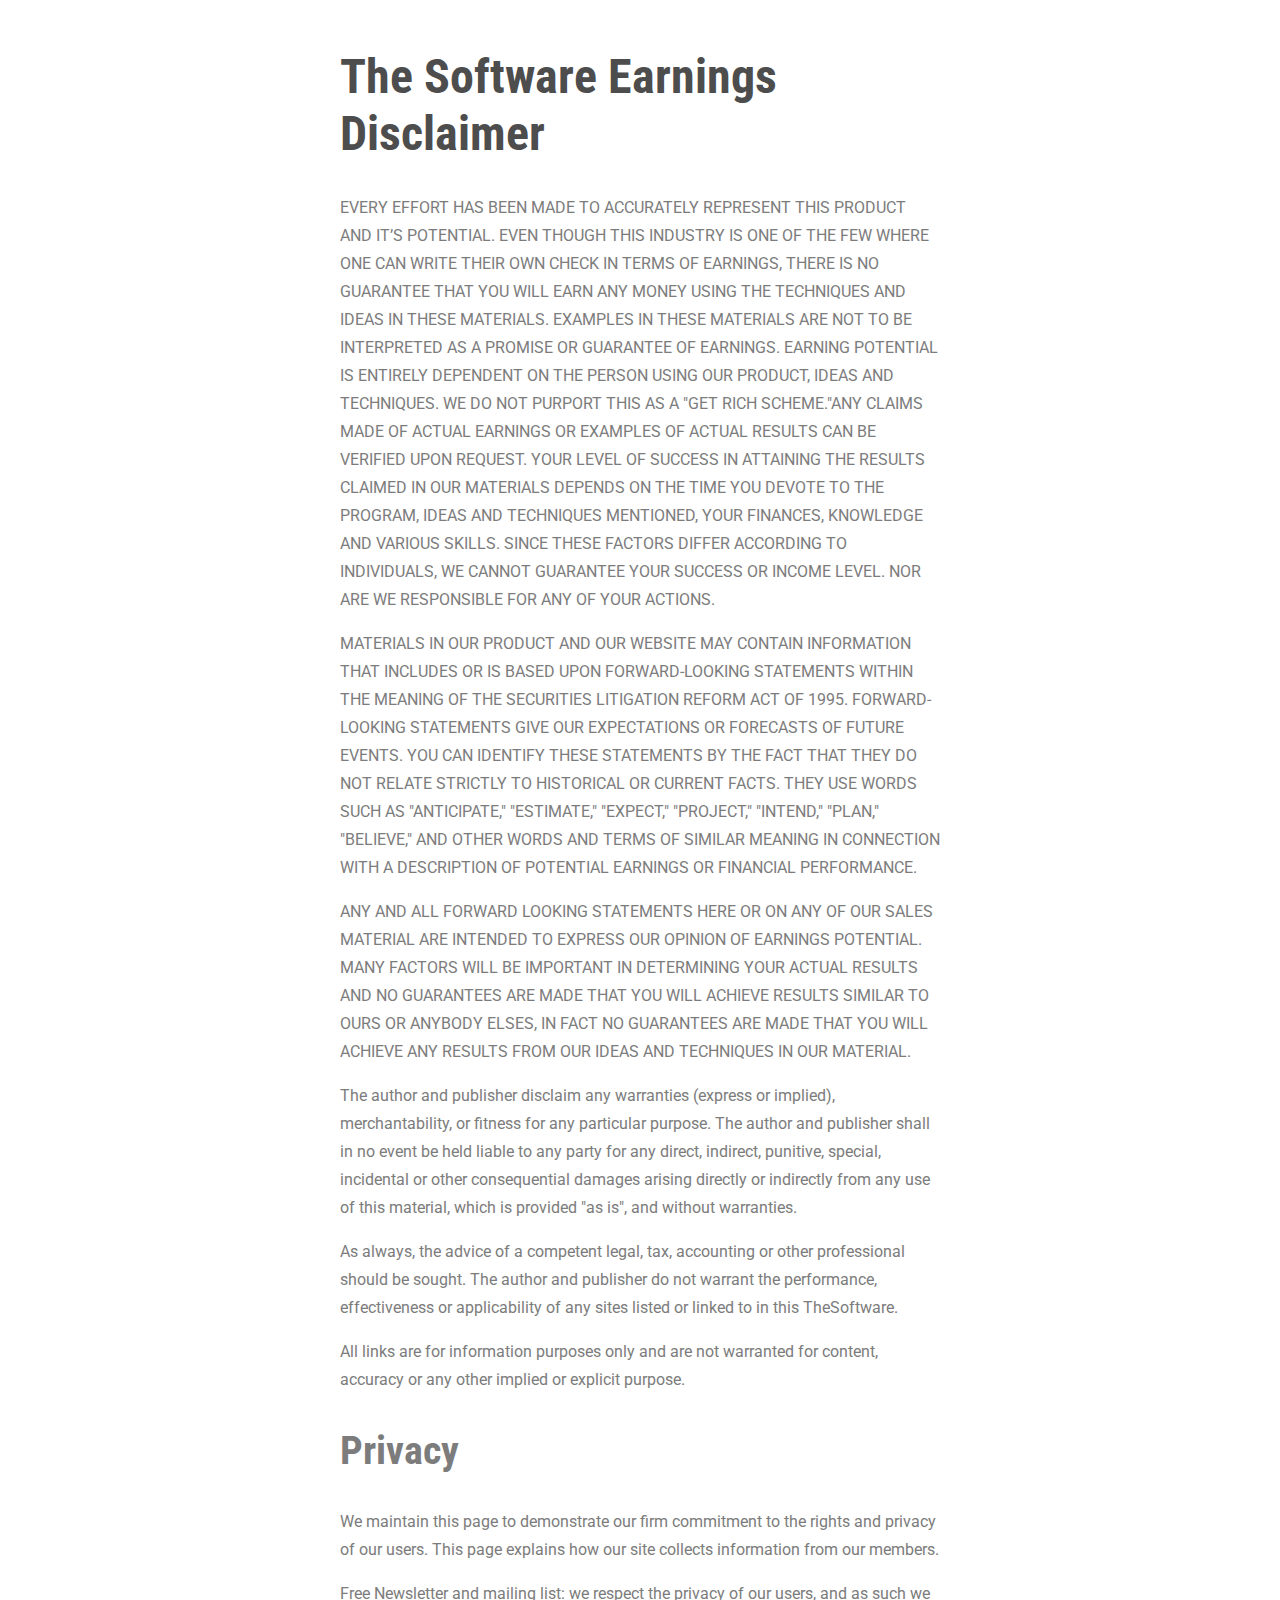
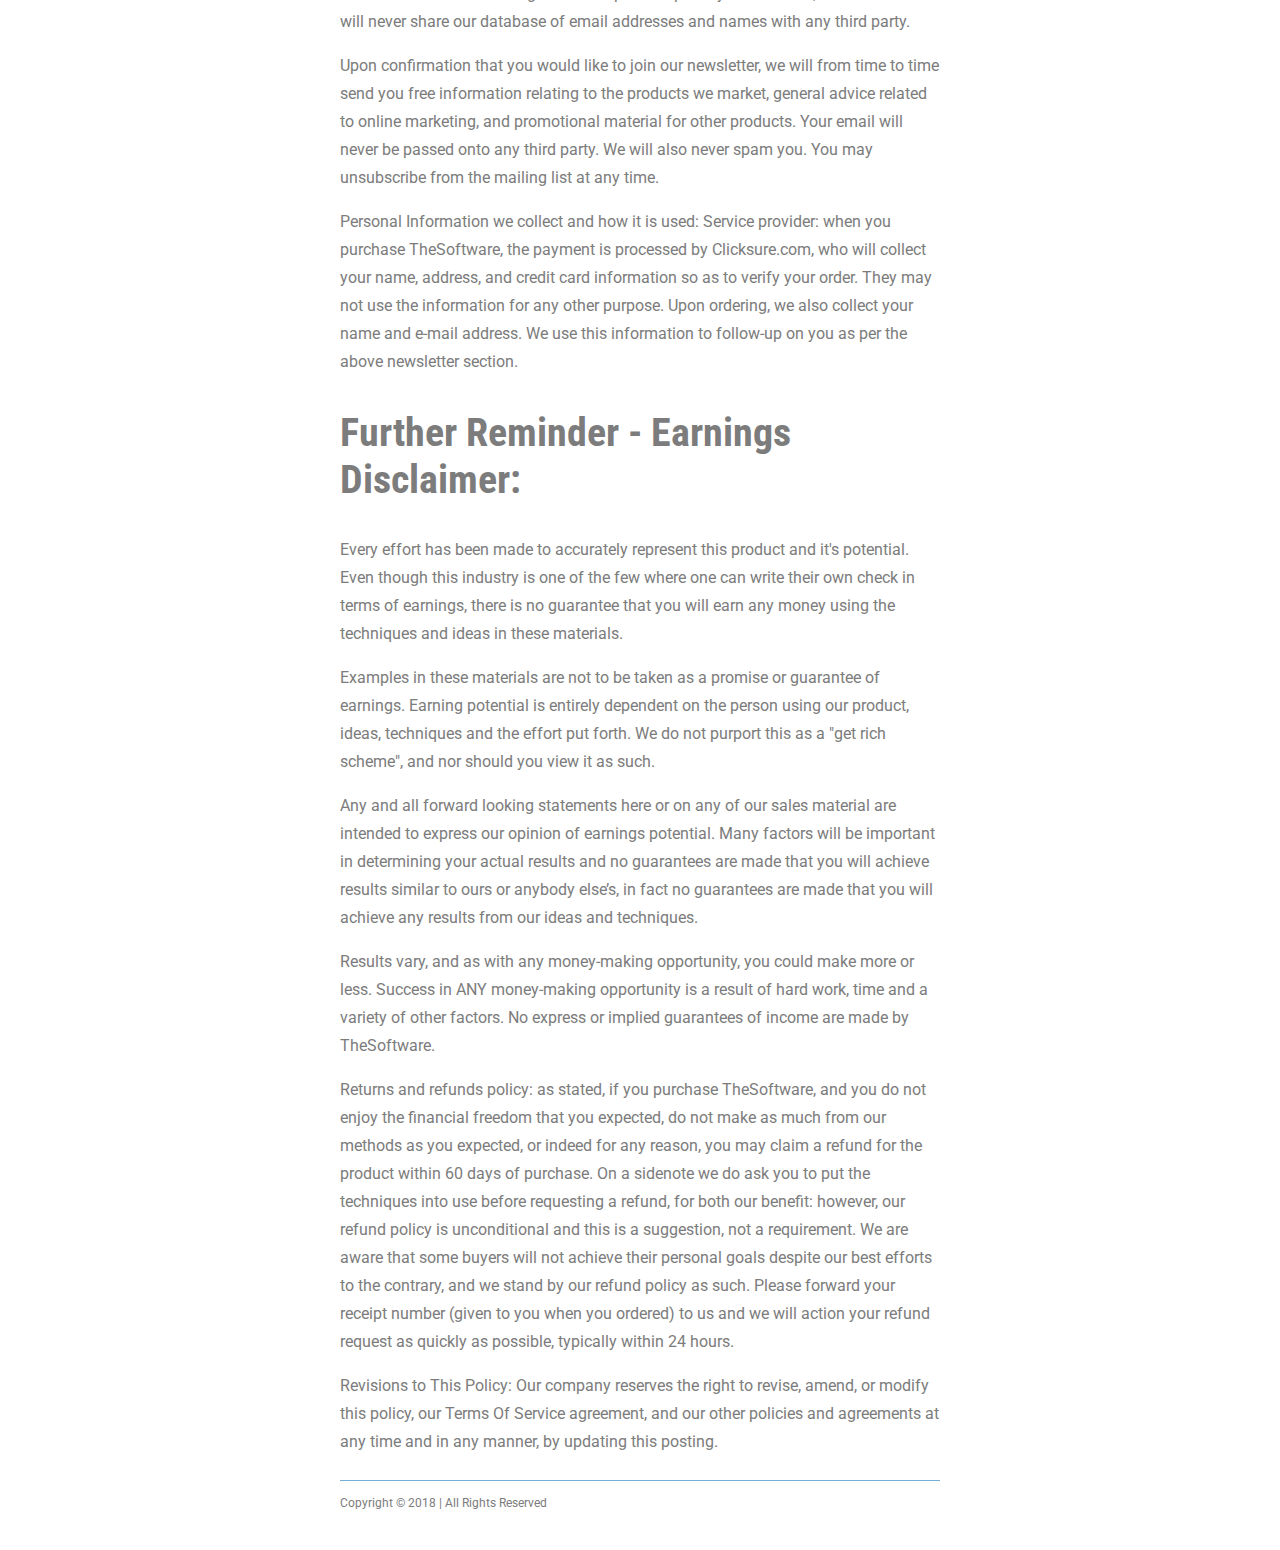
<file: legal/earnings-disclaimer.html>
<!doctype html>
<html>
<head>
    <meta charset="utf-8">
    <meta http-equiv="x-ua-compatible" content="ie=edge">
    <title>Earnings Disclaimer</title>
    <meta name="description" content="">
    <meta name="viewport" content="width=device-width, initial-scale=1">
    <link href="../assets/css/policies.css" rel="stylesheet">
</head>
<body>
    <h1>The Software Earnings Disclaimer</h1>
    <p>EVERY EFFORT HAS BEEN MADE TO ACCURATELY REPRESENT THIS PRODUCT AND IT’S POTENTIAL. EVEN THOUGH THIS INDUSTRY IS ONE OF THE FEW WHERE ONE CAN WRITE THEIR OWN CHECK IN TERMS OF EARNINGS, THERE IS NO GUARANTEE THAT YOU WILL EARN ANY MONEY USING THE TECHNIQUES AND IDEAS IN THESE MATERIALS. EXAMPLES IN THESE MATERIALS ARE NOT TO BE INTERPRETED AS A PROMISE OR GUARANTEE OF EARNINGS. EARNING POTENTIAL IS ENTIRELY DEPENDENT ON THE PERSON USING OUR PRODUCT, IDEAS AND TECHNIQUES. WE DO NOT PURPORT THIS AS A "GET RICH SCHEME."ANY CLAIMS MADE OF ACTUAL EARNINGS OR EXAMPLES OF ACTUAL RESULTS CAN BE VERIFIED UPON REQUEST. YOUR LEVEL OF SUCCESS IN ATTAINING THE RESULTS CLAIMED IN OUR MATERIALS DEPENDS ON THE TIME YOU DEVOTE TO THE PROGRAM, IDEAS AND TECHNIQUES MENTIONED, YOUR FINANCES, KNOWLEDGE AND VARIOUS SKILLS. SINCE THESE FACTORS DIFFER ACCORDING TO INDIVIDUALS, WE CANNOT GUARANTEE YOUR SUCCESS OR INCOME LEVEL. NOR ARE WE RESPONSIBLE FOR ANY OF YOUR ACTIONS.</p>
    <p>MATERIALS IN OUR PRODUCT AND OUR WEBSITE MAY CONTAIN INFORMATION THAT INCLUDES OR IS BASED UPON FORWARD-LOOKING STATEMENTS WITHIN THE MEANING OF THE SECURITIES LITIGATION REFORM ACT OF 1995. FORWARD-LOOKING STATEMENTS GIVE OUR EXPECTATIONS OR FORECASTS OF FUTURE EVENTS. YOU CAN IDENTIFY THESE STATEMENTS BY THE FACT THAT THEY DO NOT RELATE STRICTLY TO HISTORICAL OR CURRENT FACTS. THEY USE WORDS SUCH AS "ANTICIPATE," "ESTIMATE," "EXPECT," "PROJECT," "INTEND," "PLAN," "BELIEVE," AND OTHER WORDS AND TERMS OF SIMILAR MEANING IN CONNECTION WITH A DESCRIPTION OF POTENTIAL EARNINGS OR FINANCIAL PERFORMANCE.</p>
    <p>ANY AND ALL FORWARD LOOKING STATEMENTS HERE OR ON ANY OF OUR SALES MATERIAL ARE INTENDED TO EXPRESS OUR OPINION OF EARNINGS POTENTIAL. MANY FACTORS WILL BE IMPORTANT IN DETERMINING YOUR ACTUAL RESULTS AND NO GUARANTEES ARE MADE THAT YOU WILL ACHIEVE RESULTS SIMILAR TO OURS OR ANYBODY ELSES, IN FACT NO GUARANTEES ARE MADE THAT YOU WILL ACHIEVE ANY RESULTS FROM OUR IDEAS AND TECHNIQUES IN OUR MATERIAL.</p>
    <p>The author and publisher disclaim any warranties (express or implied), merchantability, or fitness for any particular purpose. The author and publisher shall in no event be held liable to any party for any direct, indirect, punitive, special, incidental or other consequential damages arising directly or indirectly from any use of this material, which is provided "as is", and without warranties.</p>
    <p>As always, the advice of a competent legal, tax, accounting or other professional should be sought. The author and publisher do not warrant the performance, effectiveness or applicability of any sites listed or linked to in this TheSoftware.</p>
    <p>All links are for information purposes only and are not warranted for content, accuracy or any other implied or explicit purpose.</p>
    <h2>Privacy</h2>
    <p>We maintain this page to demonstrate our firm commitment to the rights and privacy of our users. This page explains how our site collects information from our members.</p>
    <p>Free Newsletter and mailing list: we respect the privacy of our users, and as such we will never share our database of email addresses and names with any third party.</p>
    <p>Upon confirmation that you would like to join our newsletter, we will from time to time send you free information relating to the products we market, general advice related to online marketing, and promotional material for other products. Your email will never be passed onto any third party. We will also never spam you. You may unsubscribe from the mailing list at any time.</p> 
    <p>Personal Information we collect and how it is used: Service provider: when you purchase TheSoftware, the payment is processed by Clicksure.com, who will collect your name, address, and credit card information so as to verify your order. They may not use the information for any other purpose. Upon ordering, we also collect your name and e-mail address. We use this information to follow-up on you as per the above newsletter section.</p>
    <h2>Further Reminder - Earnings Disclaimer:</h2>
    <p>Every effort has been made to accurately represent this product and it's potential. Even though this industry is one of the few where one can write their own check in terms of earnings, there is no guarantee that you will earn any money using the techniques and ideas in these materials.</p>
    <p>Examples in these materials are not to be taken as a promise or guarantee of earnings. Earning potential is entirely dependent on the person using our product, ideas, techniques and the effort put forth. We do not purport this as a "get rich scheme", and nor should you view it as such.</p>        
    <p>Any and all forward looking statements here or on any of our sales material are intended to express our opinion of earnings potential. Many factors will be important in determining your actual results and no guarantees are made that you will achieve results similar to ours or anybody else’s, in fact no guarantees are made that you will achieve any results from our ideas and techniques.</p>
    <p>Results vary, and as with any money-making opportunity, you could make more or less. Success in ANY money-making opportunity is a result of hard work, time and a variety of other factors. No express or implied guarantees of income are made by TheSoftware.</p>
    <p>Returns and refunds policy: as stated, if you purchase TheSoftware, and you do not enjoy the financial freedom that you expected, do not make as much from our methods as you expected, or indeed for any reason, you may claim a refund for the product within 60 days of purchase. On a sidenote we do ask you to put the techniques into use before requesting a refund, for both our benefit: however, our refund policy is unconditional and this is a suggestion, not a requirement. We are aware that some buyers will not achieve their personal goals despite our best efforts to the contrary, and we stand by our refund policy as such. Please forward your receipt number (given to you when you ordered) to us and we will action your refund request as quickly as possible, typically within 24 hours.</p>
    <p>Revisions to This Policy: Our company reserves the right to revise, amend, or modify this policy, our Terms Of Service agreement, and our other policies and agreements at any time and in any manner, by updating this posting.</p>
    <p class="footer">
        Copyright &copy; 2018 | All Rights Reserved
    </p>
</body>
</html>
</file>
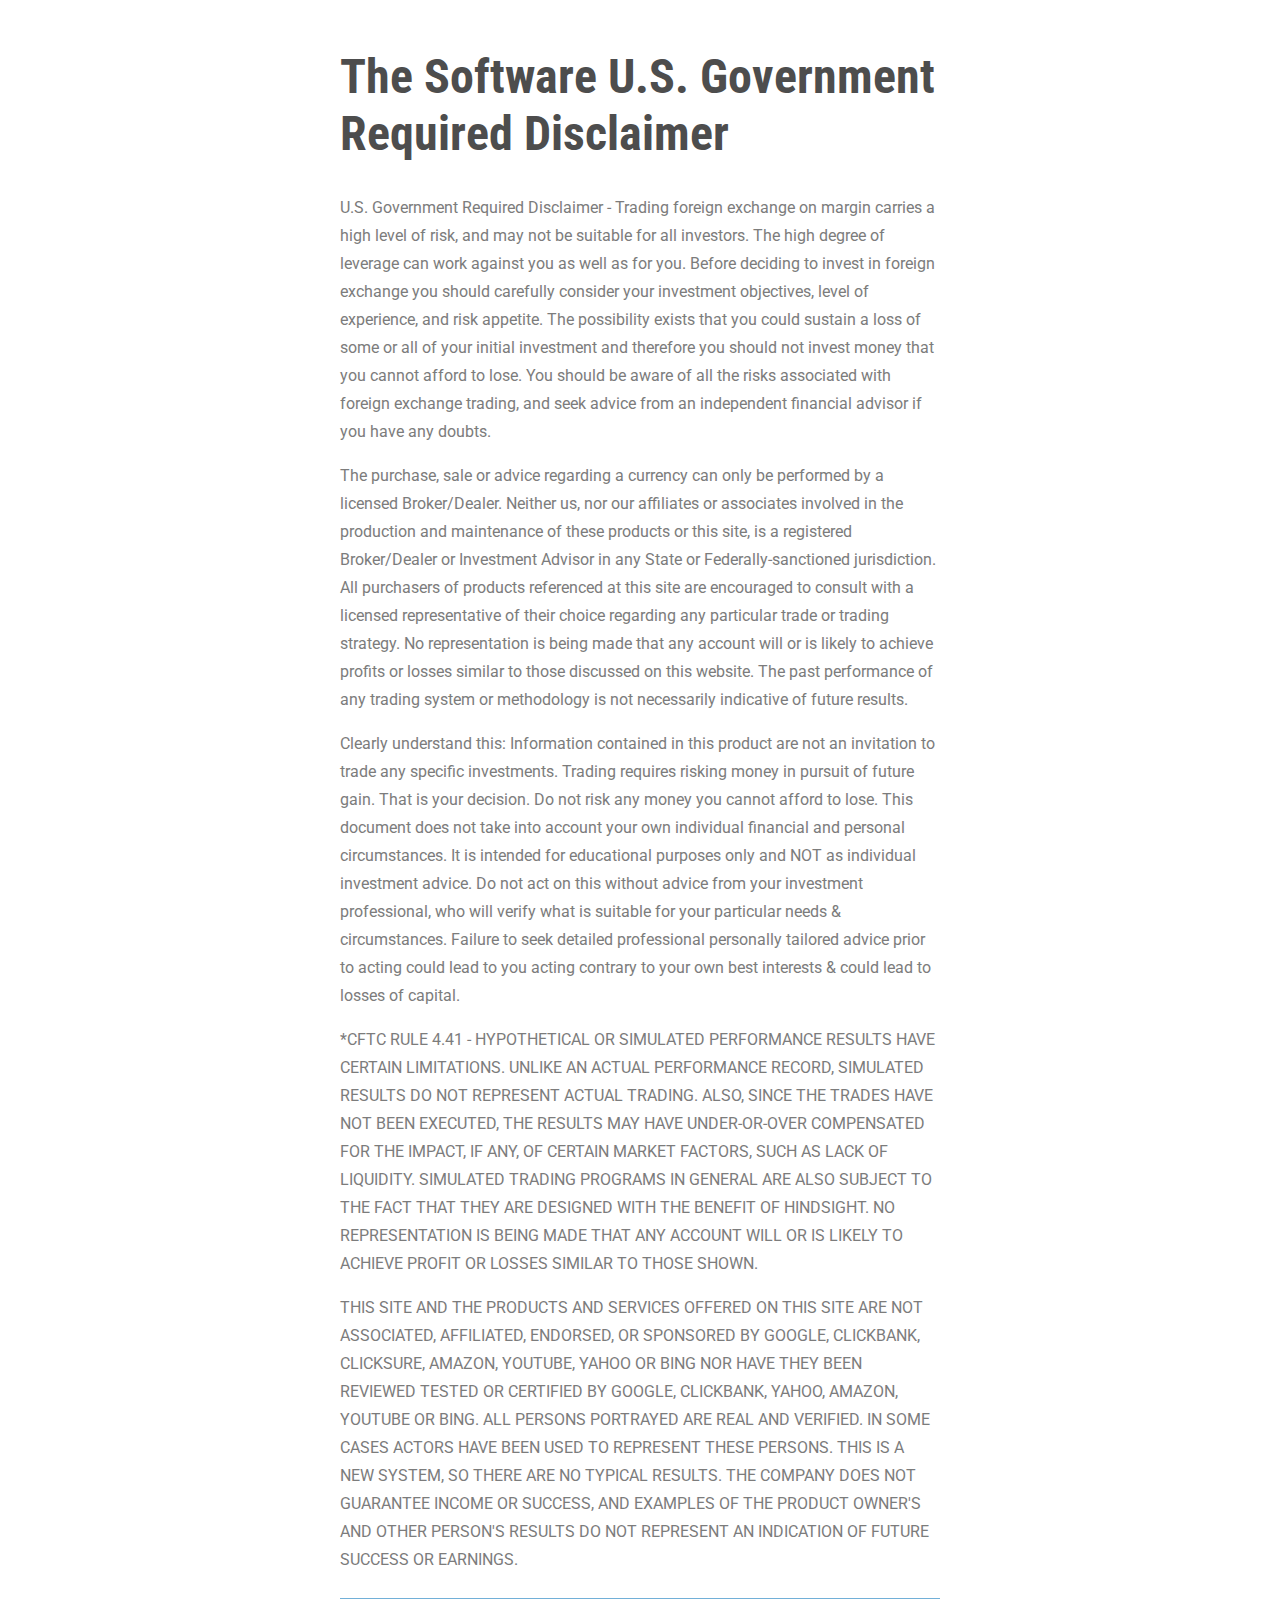
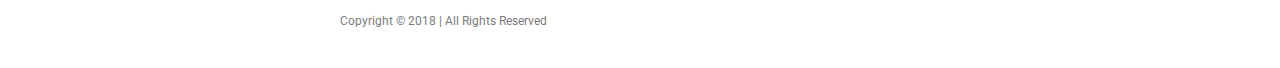
<file: legal/government-disclaimer.html>
<!doctype html>
<html>
<head>    
    <meta charset="utf-8">
    <meta http-equiv="x-ua-compatible" content="ie=edge">
    <title>Government Disclaimer</title>
    <meta name="description" content="">
    <meta name="viewport" content="width=device-width, initial-scale=1">
    <link href="../assets/css/policies.css" rel="stylesheet">
</head>
<body>
    <h1>The Software U.S. Government Required Disclaimer</h1>
    <p>U.S. Government Required Disclaimer - Trading foreign exchange on margin carries a high level of risk, and may not be suitable for all investors. The high degree of leverage can work against you as well as for you. Before deciding to invest in foreign exchange you should carefully consider your investment objectives, level of experience, and risk appetite. The possibility exists that you could sustain a loss of some or all of your initial investment and therefore you should not invest money that you cannot afford to lose. You should be aware of all the risks associated with foreign exchange trading, and seek advice from an independent financial advisor if you have any doubts.</p>
    <p>The purchase, sale or advice regarding a currency can only be performed by a licensed Broker/Dealer. Neither us, nor our affiliates or associates involved in the production and maintenance of these products or this site, is a registered Broker/Dealer or Investment Advisor in any State or Federally-sanctioned jurisdiction. All purchasers of products referenced at this site are encouraged to consult with a licensed representative of their choice regarding any particular trade or trading strategy. No representation is being made that any account will or is likely to achieve profits or losses similar to those discussed on this website. The past performance of any trading system or methodology is not necessarily indicative of future results.</p>
    <p>Clearly understand this: Information contained in this product are not an invitation to trade any specific investments. Trading requires risking money in pursuit of future gain. That is your decision. Do not risk any money you cannot afford to lose. This document does not take into account your own individual financial and personal circumstances. It is intended for educational purposes only and NOT as individual investment advice. Do not act on this without advice from your investment professional, who will verify what is suitable for your particular needs & circumstances. Failure to seek detailed professional personally tailored advice prior to acting could lead to you acting contrary to your own best interests & could lead to losses of capital.</p>
    <p>*CFTC RULE 4.41 - HYPOTHETICAL OR SIMULATED PERFORMANCE RESULTS HAVE CERTAIN LIMITATIONS. UNLIKE AN ACTUAL PERFORMANCE RECORD, SIMULATED RESULTS DO NOT REPRESENT ACTUAL TRADING. ALSO, SINCE THE TRADES HAVE NOT BEEN EXECUTED, THE RESULTS MAY HAVE UNDER-OR-OVER COMPENSATED FOR THE IMPACT, IF ANY, OF CERTAIN MARKET FACTORS, SUCH AS LACK OF LIQUIDITY. SIMULATED TRADING PROGRAMS IN GENERAL ARE ALSO SUBJECT TO THE FACT THAT THEY ARE DESIGNED WITH THE BENEFIT OF HINDSIGHT. NO REPRESENTATION IS BEING MADE THAT ANY ACCOUNT WILL OR IS LIKELY TO ACHIEVE PROFIT OR LOSSES SIMILAR TO THOSE SHOWN.</p>
    <p>THIS SITE AND THE PRODUCTS AND SERVICES OFFERED ON THIS SITE ARE NOT ASSOCIATED, AFFILIATED, ENDORSED, OR SPONSORED BY GOOGLE, CLICKBANK, CLICKSURE, AMAZON, YOUTUBE, YAHOO OR BING NOR HAVE THEY BEEN REVIEWED TESTED OR CERTIFIED BY GOOGLE, CLICKBANK, YAHOO, AMAZON, YOUTUBE OR BING. ALL PERSONS PORTRAYED ARE REAL AND VERIFIED. IN SOME CASES ACTORS HAVE BEEN USED TO REPRESENT THESE PERSONS. THIS IS A NEW SYSTEM, SO THERE ARE NO TYPICAL RESULTS. THE COMPANY DOES NOT GUARANTEE INCOME OR SUCCESS, AND EXAMPLES OF THE PRODUCT OWNER'S AND OTHER PERSON'S RESULTS DO NOT REPRESENT AN INDICATION OF FUTURE SUCCESS OR EARNINGS.</p>
    <p class="footer">Copyright &copy; 2018 | All Rights Reserved</p>
</body>
</html>
</file>
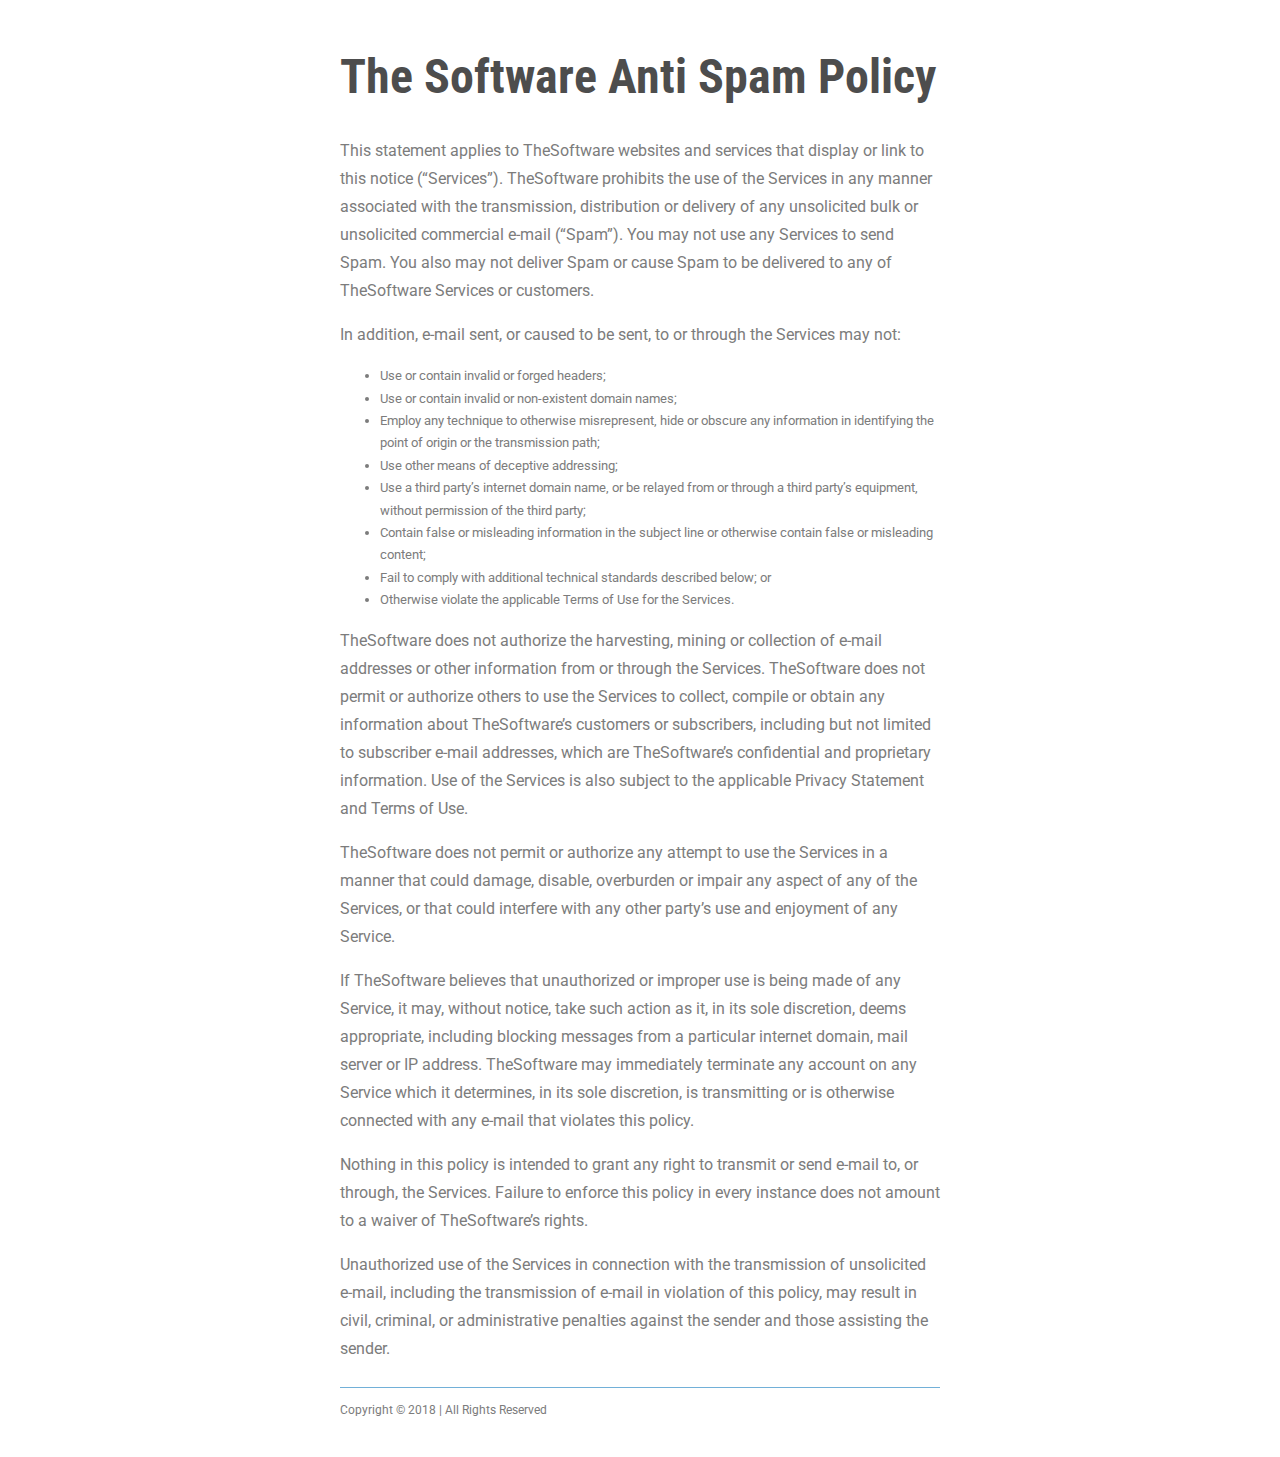
<file: legal/spam-policy.html>
<!doctype html>
<html>
<head>    
        <meta charset="utf-8">
        <meta http-equiv="x-ua-compatible" content="ie=edge">
        <title>Anti Spam Policy</title>
        <meta name="description" content="">
        <meta name="viewport" content="width=device-width, initial-scale=1">
        <link href="../assets/css/policies.css" rel="stylesheet">
</head>
<body>
        <h1>The Software Anti Spam Policy</h1>
        <p>This statement applies to TheSoftware websites and services that display or link to this notice (“Services”). TheSoftware prohibits the use of the Services in any manner associated with the transmission, distribution or delivery of any unsolicited bulk or unsolicited commercial e-mail (“Spam”). You may not use any Services to send Spam. You also may not deliver Spam or cause Spam to be delivered to any of TheSoftware Services or customers. </p>
        <p>In addition, e-mail sent, or caused to be sent, to or through the Services may not:</p>
        <ul>
            <li>Use or contain invalid or forged headers;</li>
            <li>Use or contain invalid or non-existent domain names;</li>
            <li>Employ any technique to otherwise misrepresent, hide or obscure any information in identifying the point of origin or the transmission path;</li>
            <li>Use other means of deceptive addressing;</li>
            <li>Use a third party’s internet domain name, or be relayed from or through a third party’s equipment, without permission of the third party;</li> 
            <li> Contain false or misleading information in the subject line or otherwise contain false or misleading content;</li>
            <li>Fail to comply with additional technical standards described below; or</li> 
            <li>Otherwise violate the applicable Terms of Use for the Services.</li>
        </ul>
        <p>TheSoftware does not authorize the harvesting, mining or collection of e-mail addresses or other information from or through the Services. TheSoftware does not permit or authorize others to use the Services to collect, compile or obtain any information about TheSoftware’s customers or subscribers, including but not limited to subscriber e-mail addresses, which are TheSoftware’s confidential and proprietary information. Use of the Services is also subject to the applicable Privacy Statement and Terms of Use. </p>
        <p>TheSoftware does not permit or authorize any attempt to use the Services in a manner that could damage, disable, overburden or impair any aspect of any of the Services, or that could interfere with any other party’s use and enjoyment of any Service. </p>
        <p>If TheSoftware believes that unauthorized or improper use is being made of any Service, it may, without notice, take such action as it, in its sole discretion, deems appropriate, including blocking messages from a particular internet domain, mail server or IP address. TheSoftware may immediately terminate any account on any Service which it determines, in its sole discretion, is transmitting or is otherwise connected with any e-mail that violates this policy. </p>
        <p>Nothing in this policy is intended to grant any right to transmit or send e-mail to, or through, the Services. Failure to enforce this policy in every instance does not amount to a waiver of TheSoftware’s rights. </p>
        <p>Unauthorized use of the Services in connection with the transmission of unsolicited e-mail, including the transmission of e-mail in violation of this policy, may result in civil, criminal, or administrative penalties against the sender and those assisting the sender. </p>
        <p class="footer">Copyright &copy; 2018 | All Rights Reserved</p>
</body>
</html>
</file>
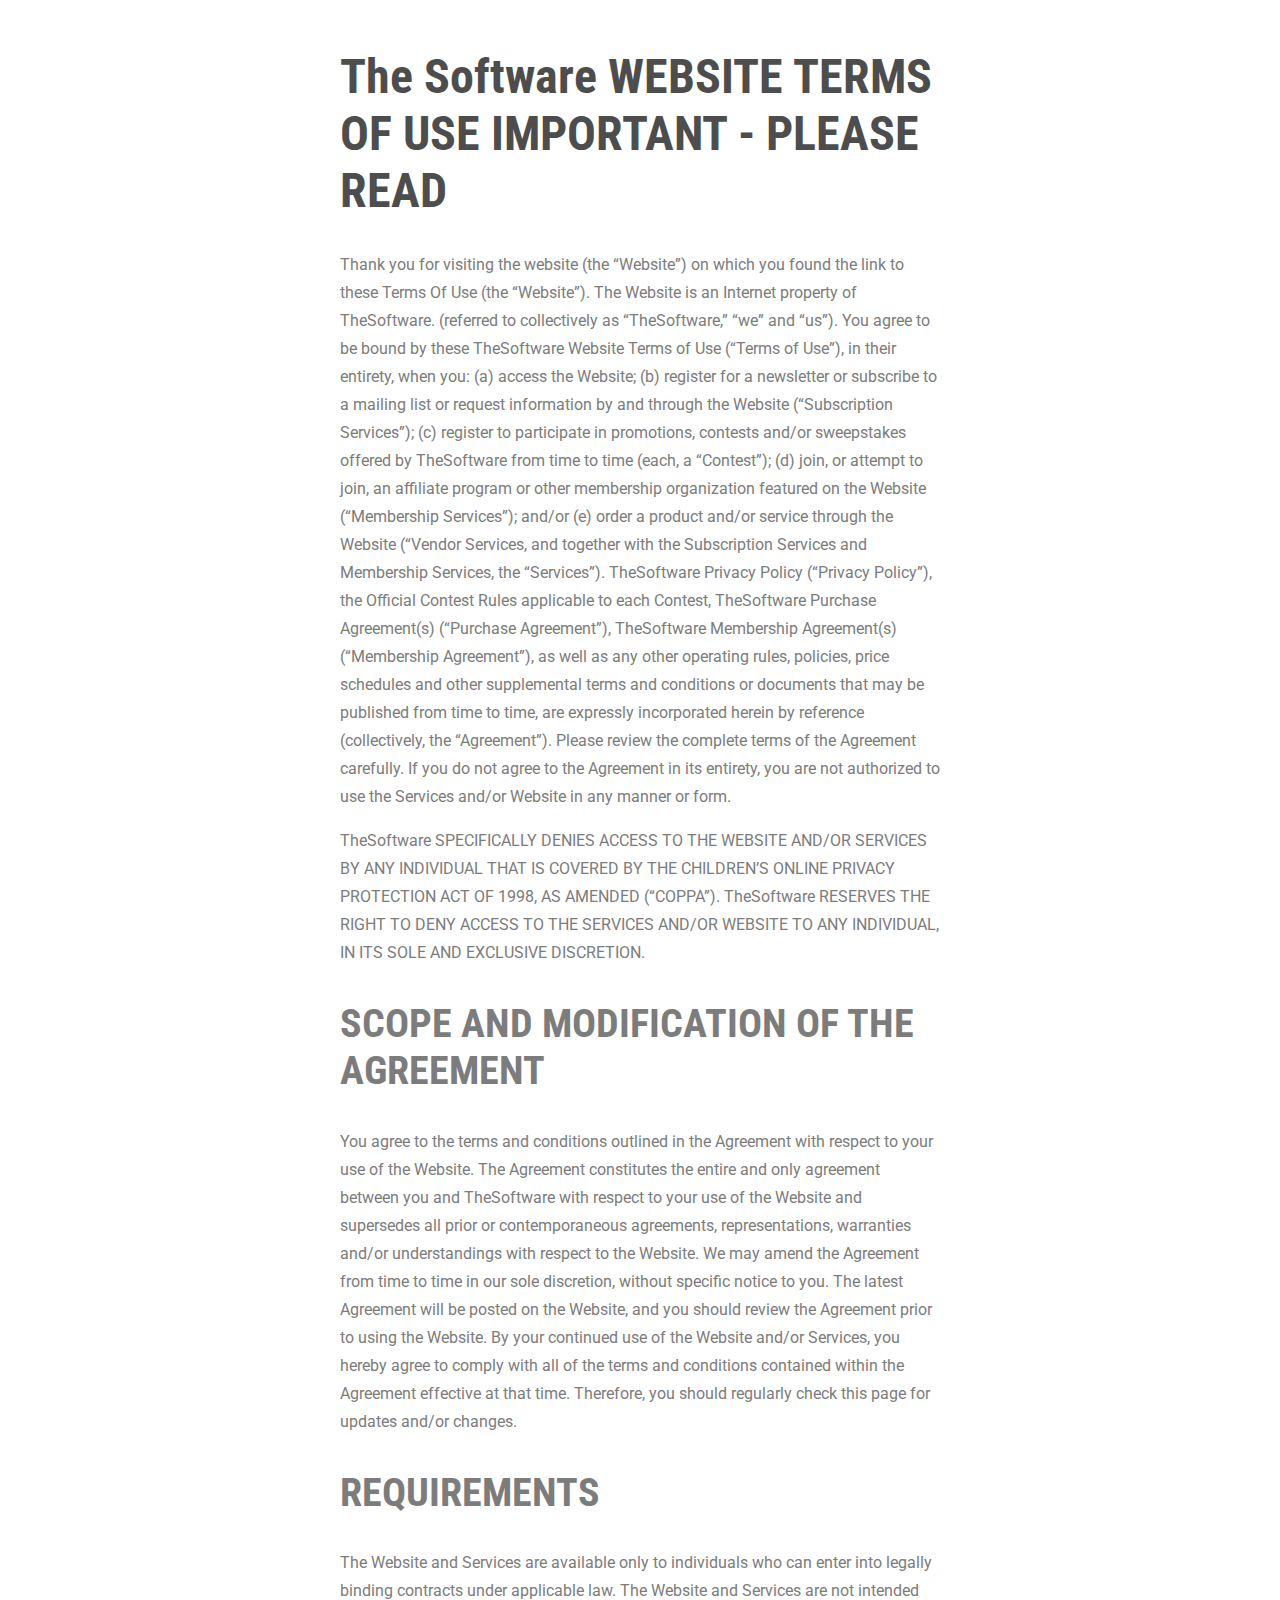
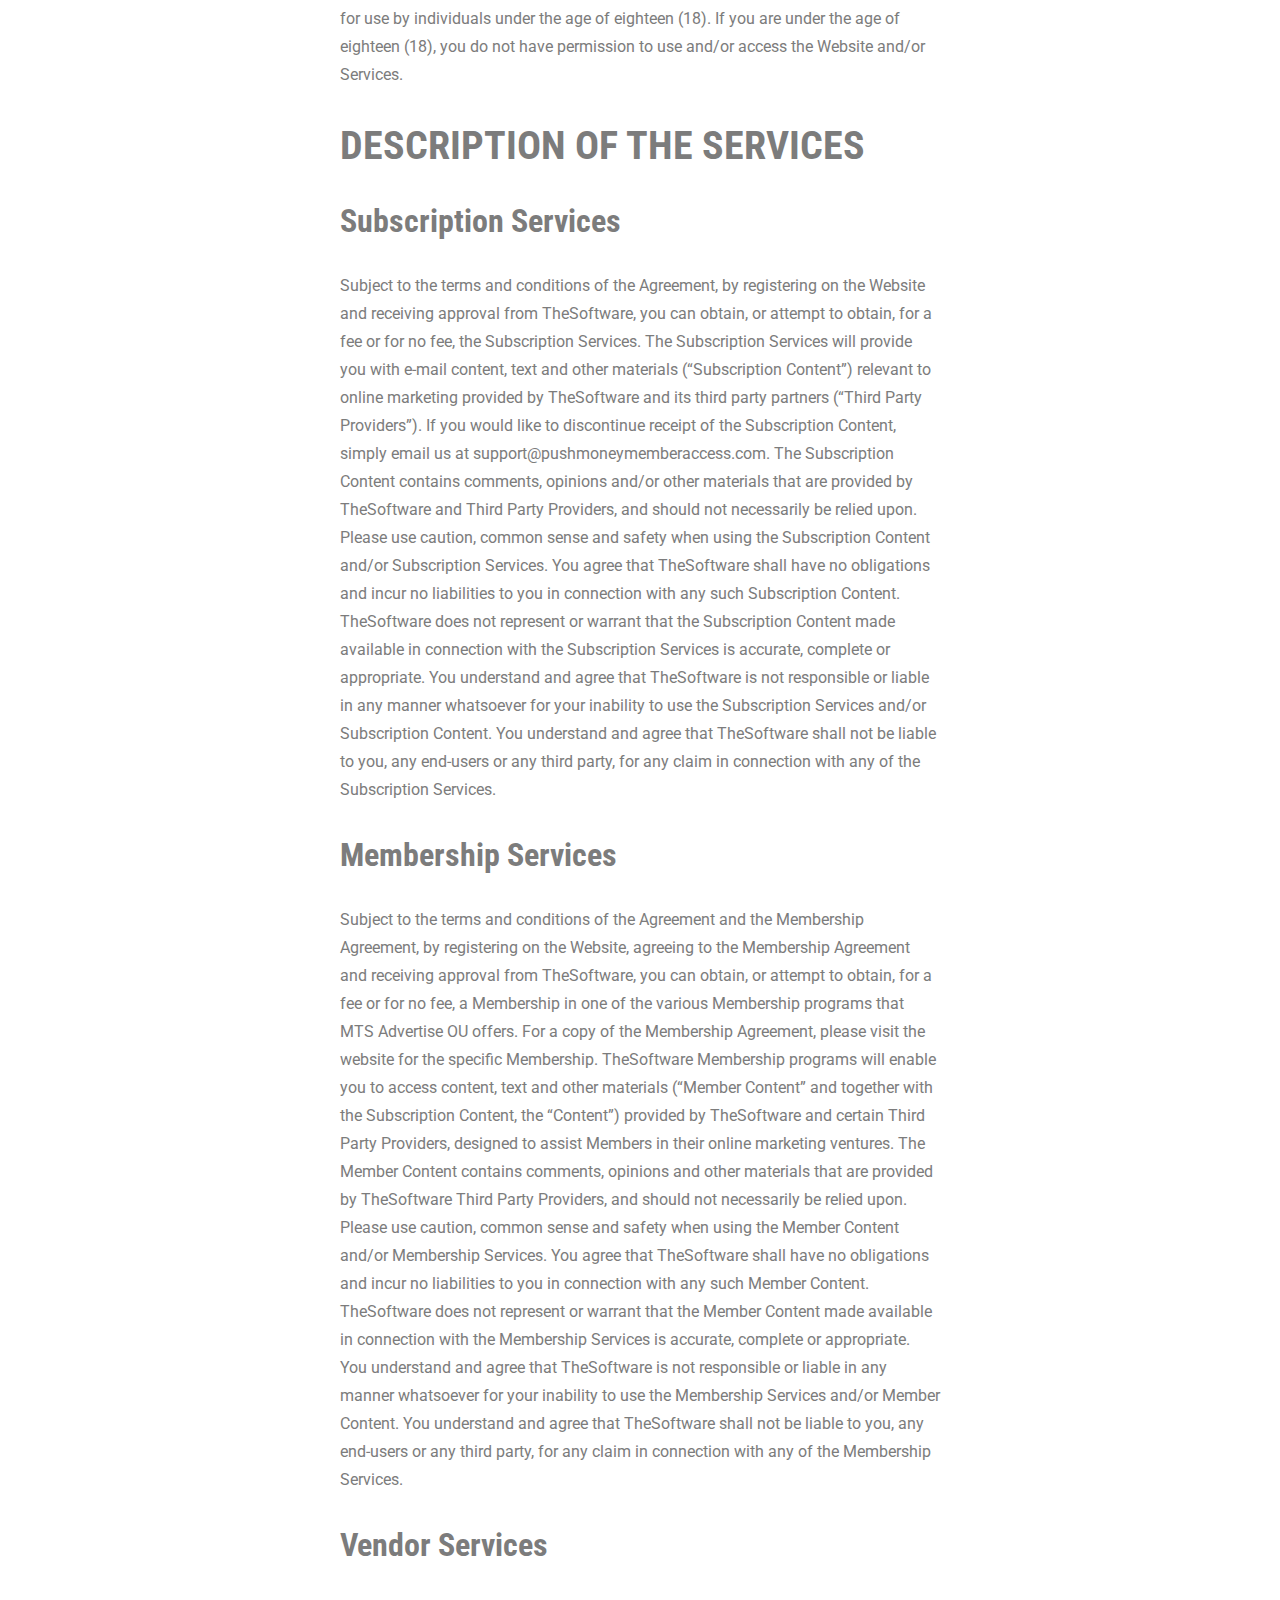
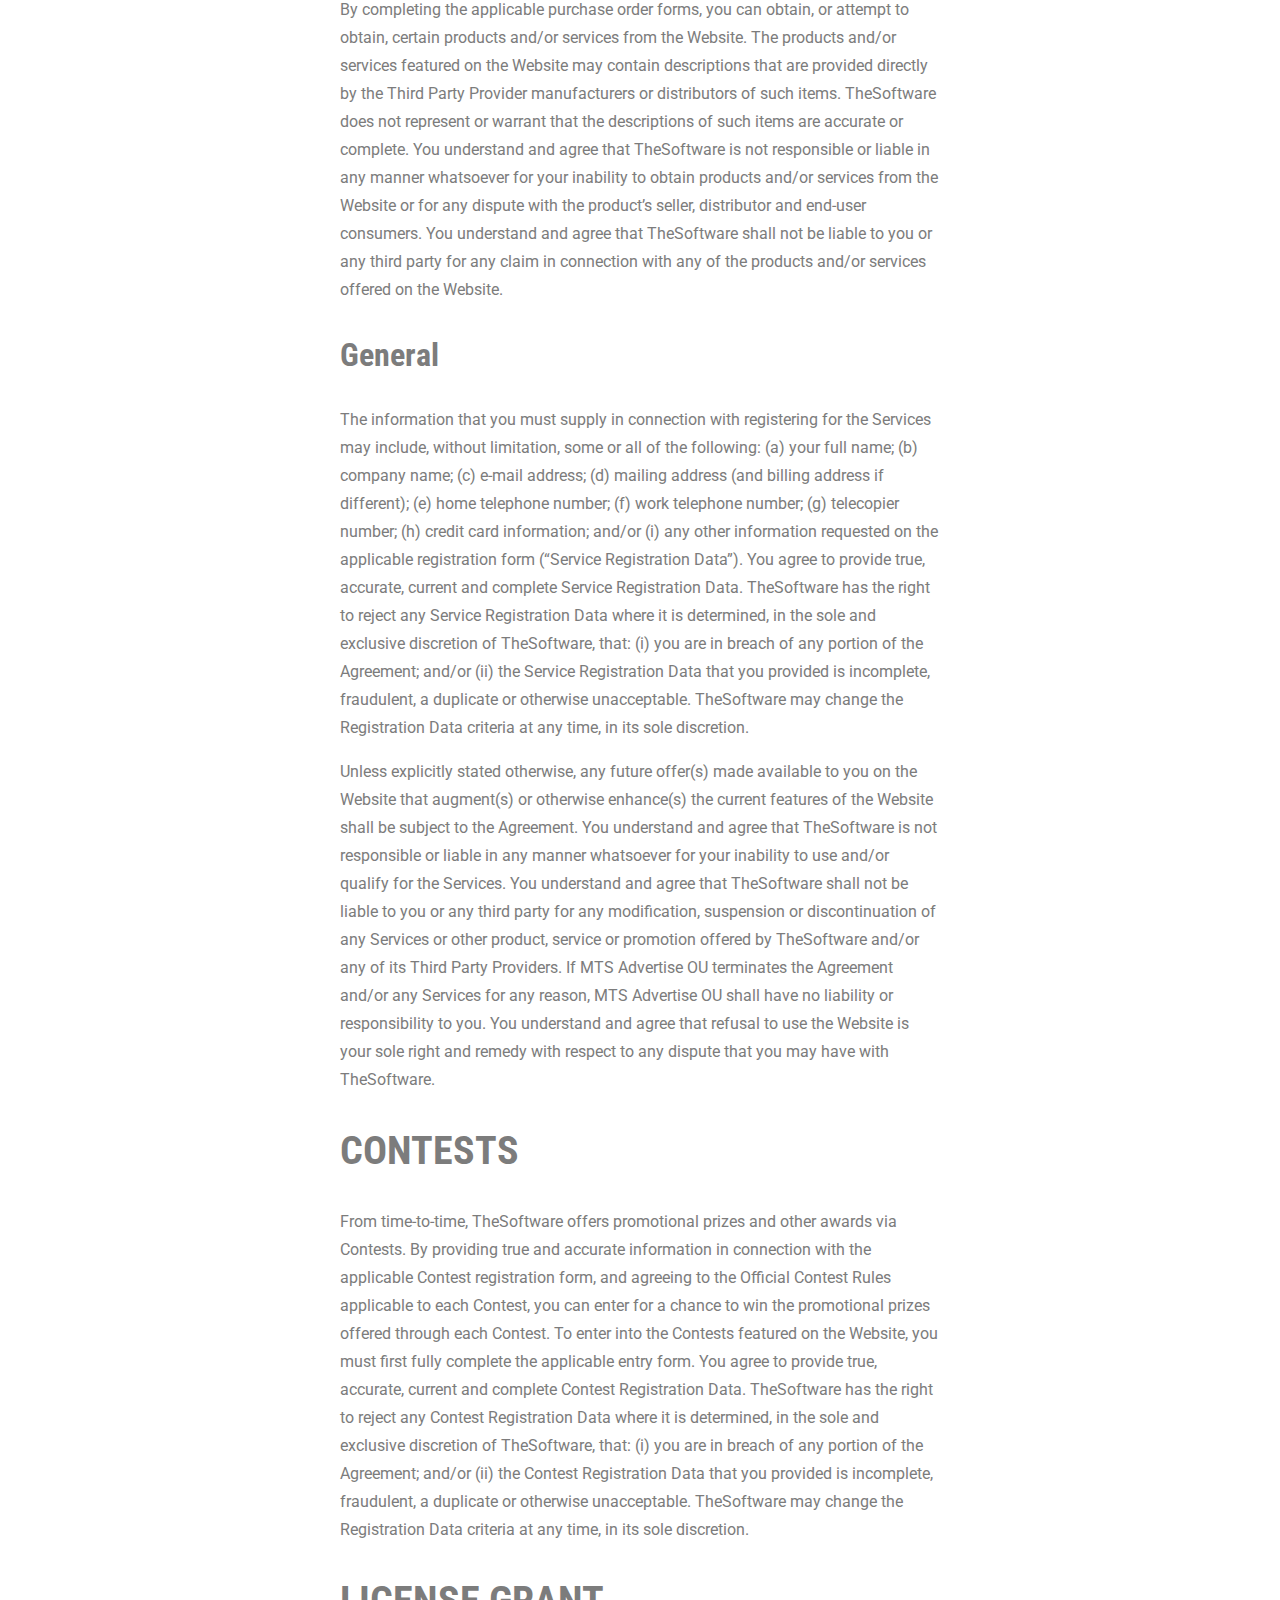
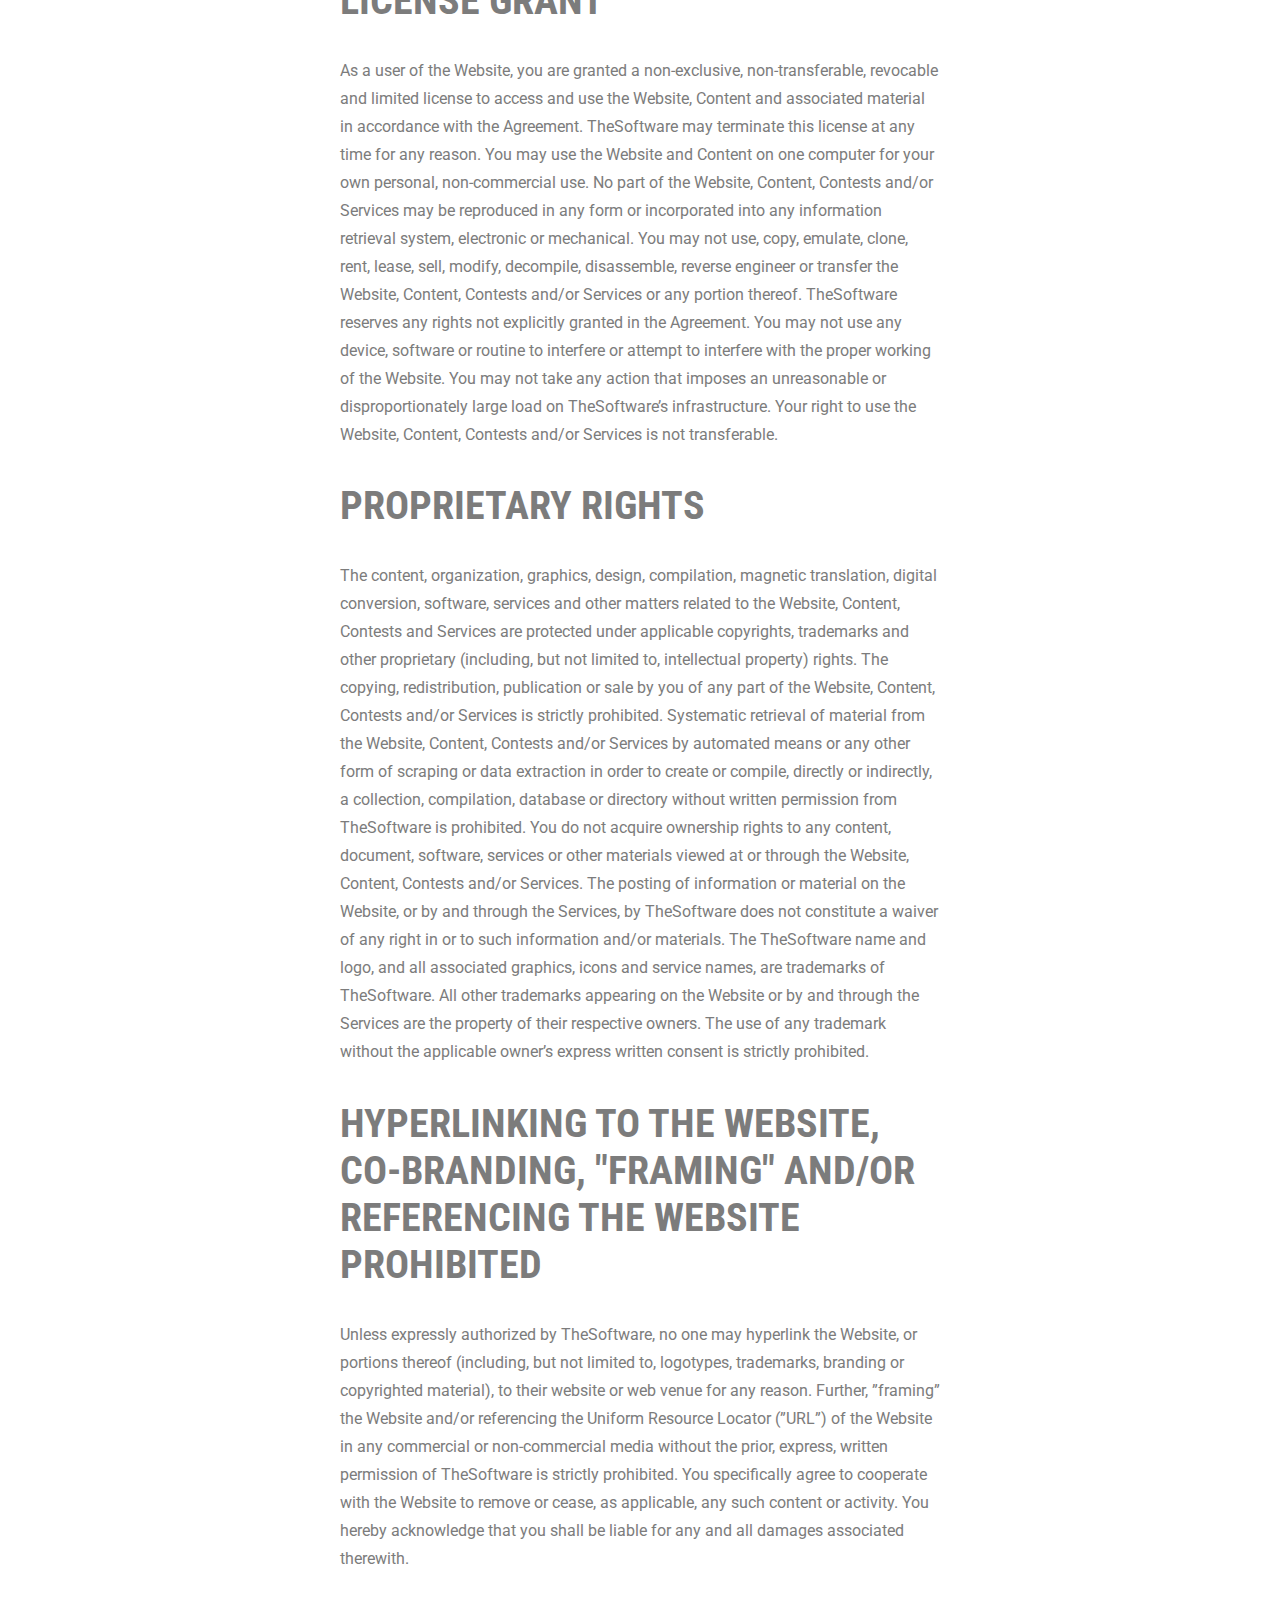
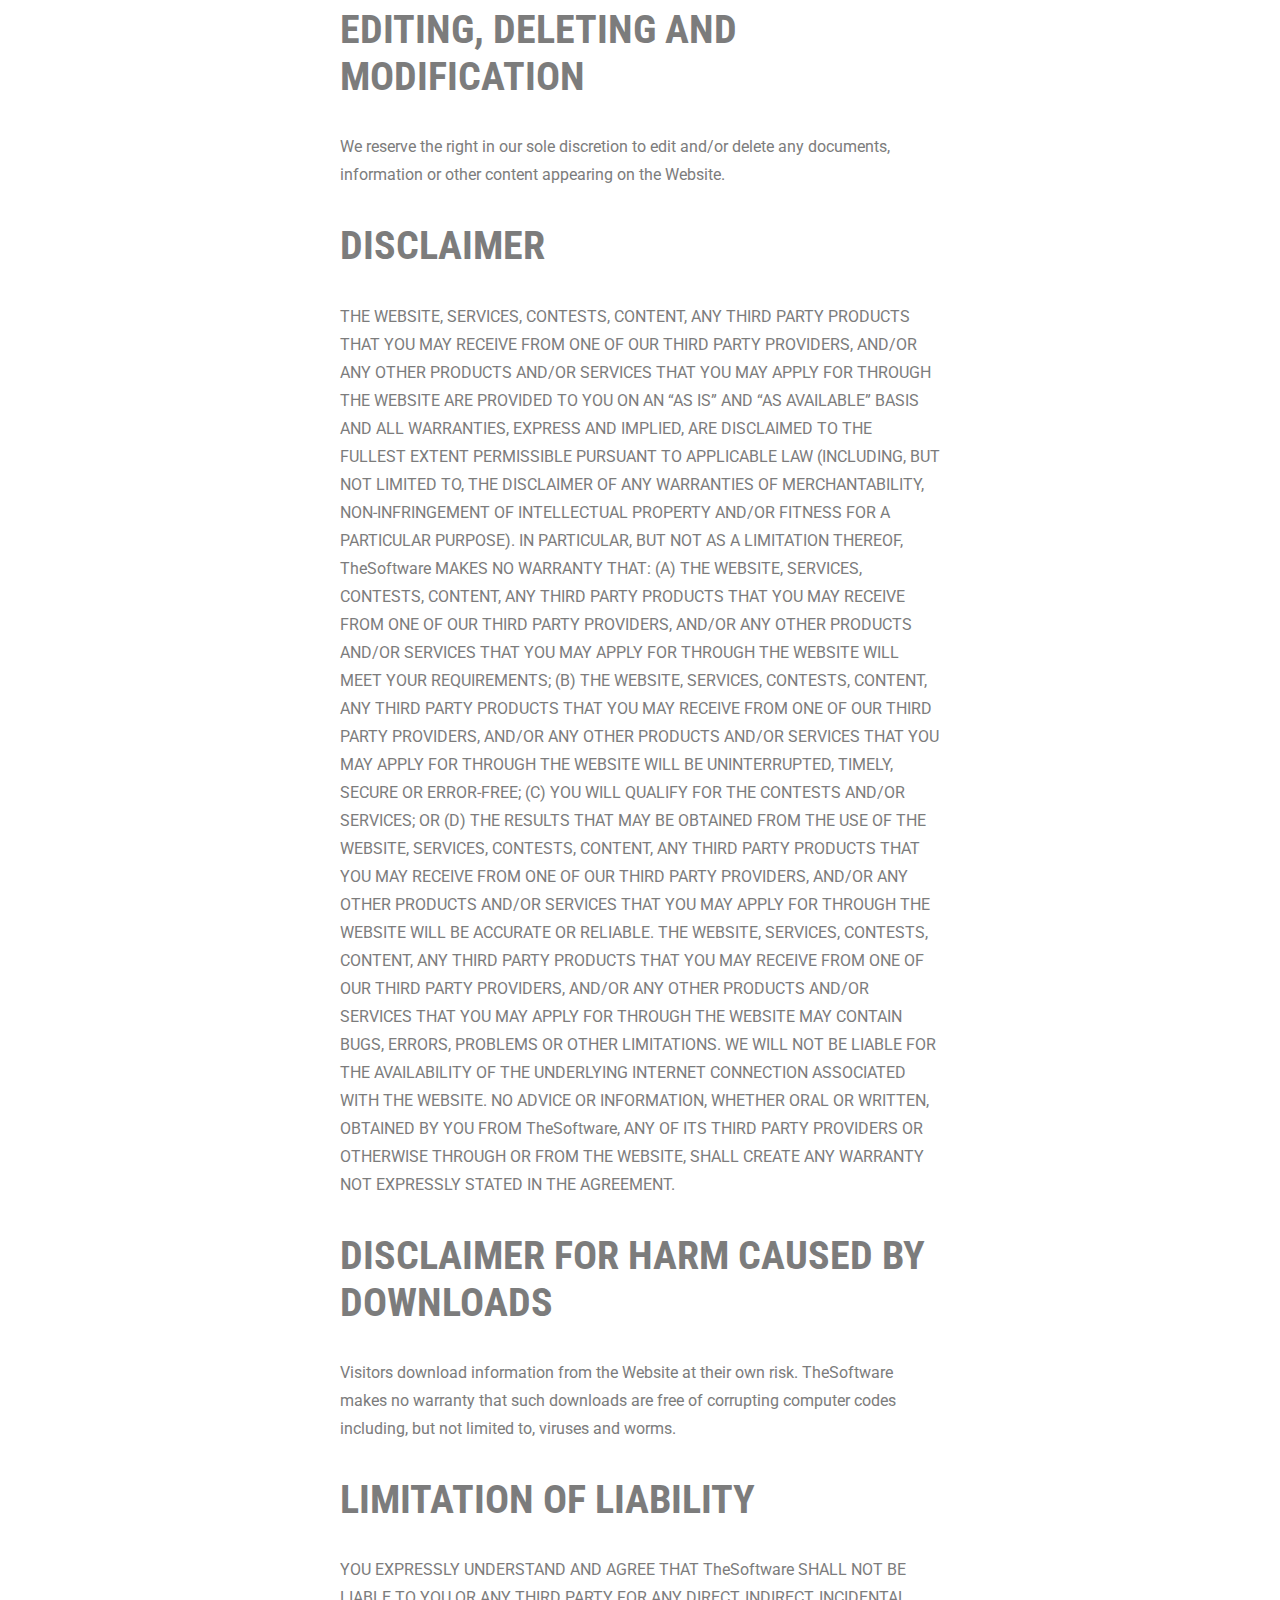
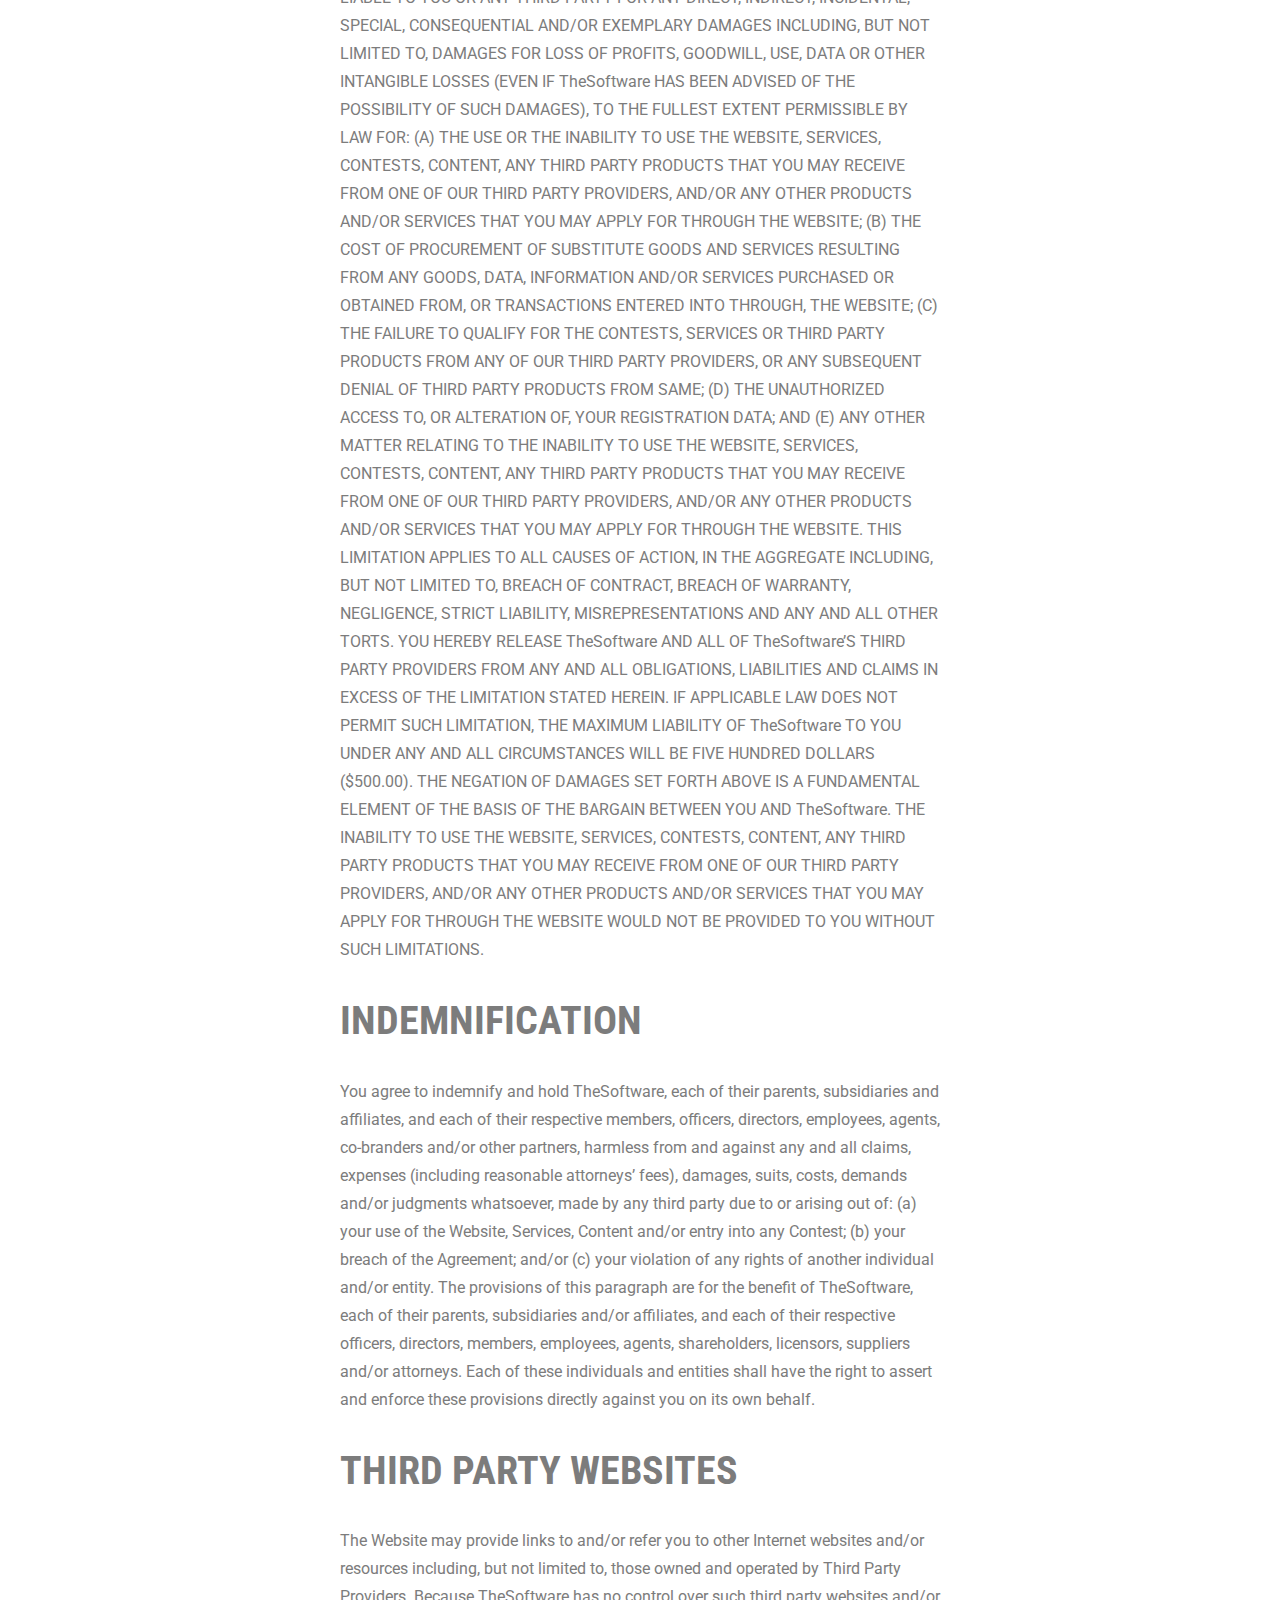
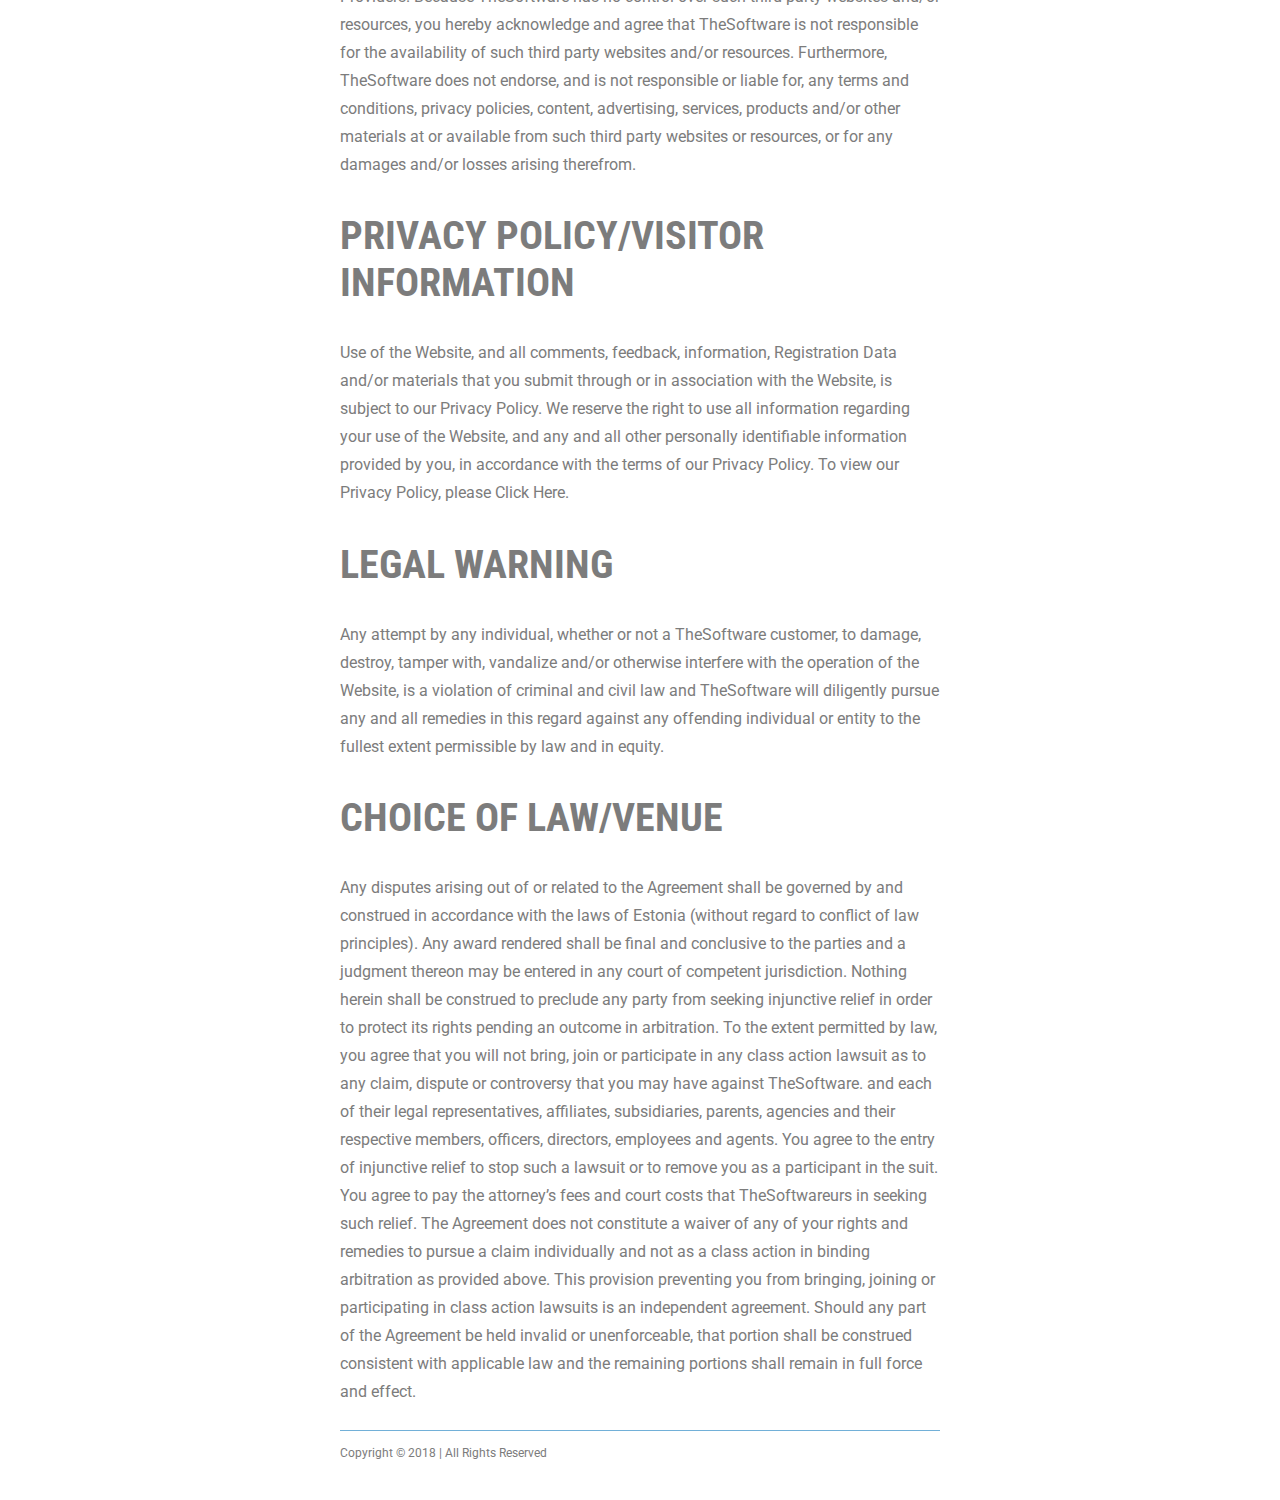
<file: legal/terms.html>
<!doctype html>
<html>
<head>
    <meta charset="utf-8">
    <meta http-equiv="x-ua-compatible" content="ie=edge">
    <title>TERMS OF USE</title>
    <meta name="description" content="">
    <meta name="viewport" content="width=device-width, initial-scale=1">
    <link href="../assets/css/policies.css" rel="stylesheet">
</head>
<body>
    <h1>The Software WEBSITE TERMS OF USE IMPORTANT - PLEASE READ</h1>
    <p>Thank you for visiting the website (the “Website”) on which you found the link to these Terms Of Use (the “Website”). The Website is an Internet property of TheSoftware. (referred to collectively as “TheSoftware,” “we” and “us”). You agree to be bound by these TheSoftware Website Terms of Use (“Terms of Use”), in their entirety, when you: (a) access the Website; (b) register for a newsletter or subscribe to a mailing list or request information by and through the Website (“Subscription Services”); (c) register to participate in promotions, contests and/or sweepstakes offered by TheSoftware from time to time (each, a “Contest”); (d) join, or attempt to join, an affiliate program or other membership organization featured on the Website (“Membership Services”); and/or (e) order a product and/or service through the Website (“Vendor Services, and together with the Subscription Services and Membership Services, the “Services”). TheSoftware Privacy Policy (“Privacy Policy”), the Official Contest Rules applicable to each Contest, TheSoftware Purchase Agreement(s) (“Purchase Agreement”), TheSoftware Membership Agreement(s) (“Membership Agreement”), as well as any other operating rules, policies, price schedules and other supplemental terms and conditions or documents that may be published from time to time, are expressly incorporated herein by reference (collectively, the “Agreement”). Please review the complete terms of the Agreement carefully. If you do not agree to the Agreement in its entirety, you are not authorized to use the Services and/or Website in any manner or form.</p>
    <p>TheSoftware SPECIFICALLY DENIES ACCESS TO THE WEBSITE AND/OR SERVICES BY ANY INDIVIDUAL THAT IS COVERED BY THE CHILDREN’S ONLINE PRIVACY PROTECTION ACT OF 1998, AS AMENDED (“COPPA”). TheSoftware RESERVES THE RIGHT TO DENY ACCESS TO THE SERVICES AND/OR WEBSITE TO ANY INDIVIDUAL, IN ITS SOLE AND EXCLUSIVE DISCRETION. </p>
    <h2>SCOPE AND MODIFICATION OF THE AGREEMENT</h2>
    <p>You agree to the terms and conditions outlined in the Agreement with respect to your use of the Website. The Agreement constitutes the entire and only agreement between you and TheSoftware with respect to your use of the Website and supersedes all prior or contemporaneous agreements, representations, warranties and/or understandings with respect to the Website. We may amend the Agreement from time to time in our sole discretion, without specific notice to you. The latest Agreement will be posted on the Website, and you should review the Agreement prior to using the Website. By your continued use of the Website and/or Services, you hereby agree to comply with all of the terms and conditions contained within the Agreement effective at that time. Therefore, you should regularly check this page for updates and/or changes.</p>
    <h2>REQUIREMENTS</h2>
    <p>The Website and Services are available only to individuals who can enter into legally binding contracts under applicable law. The Website and Services are not intended for use by individuals under the age of eighteen (18). If you are under the age of eighteen (18), you do not have permission to use and/or access the Website and/or Services. </p>
    <h2>DESCRIPTION OF THE SERVICES </h2>
    <h3>Subscription Services </h3>
    <p>Subject to the terms and conditions of the Agreement, by registering on the Website and receiving approval from TheSoftware, you can obtain, or attempt to obtain, for a fee or for no fee, the Subscription Services. The Subscription Services will provide you with e-mail content, text and other materials (“Subscription Content”) relevant to online marketing provided by TheSoftware and its third party partners (“Third Party Providers”). If you would like to discontinue receipt of the Subscription Content, simply email us at support@pushmoneymemberaccess.com. The Subscription Content contains comments, opinions and/or other materials that are provided by TheSoftware and Third Party Providers, and should not necessarily be relied upon. Please use caution, common sense and safety when using the Subscription Content and/or Subscription Services. You agree that TheSoftware shall have no obligations and incur no liabilities to you in connection with any such Subscription Content. TheSoftware does not represent or warrant that the Subscription Content made available in connection with the Subscription Services is accurate, complete or appropriate. You understand and agree that TheSoftware is not responsible or liable in any manner whatsoever for your inability to use the Subscription Services and/or Subscription Content. You understand and agree that TheSoftware shall not be liable to you, any end-users or any third party, for any claim in connection with any of the Subscription Services. </p>
    <h3>Membership Services </h3>
    <p>Subject to the terms and conditions of the Agreement and the Membership Agreement, by registering on the Website, agreeing to the Membership Agreement and receiving approval from TheSoftware, you can obtain, or attempt to obtain, for a fee or for no fee, a Membership in one of the various Membership programs that MTS Advertise OU offers. For a copy of the Membership Agreement, please visit the website for the specific Membership. TheSoftware Membership programs will enable you to access content, text and other materials (“Member Content” and together with the Subscription Content, the “Content”) provided by TheSoftware and certain Third Party Providers, designed to assist Members in their online marketing ventures. The Member Content contains comments, opinions and other materials that are provided by TheSoftware Third Party Providers, and should not necessarily be relied upon. Please use caution, common sense and safety when using the Member Content and/or Membership Services. You agree that TheSoftware shall have no obligations and incur no liabilities to you in connection with any such Member Content. TheSoftware does not represent or warrant that the Member Content made available in connection with the Membership Services is accurate, complete or appropriate. You understand and agree that TheSoftware is not responsible or liable in any manner whatsoever for your inability to use the Membership Services and/or Member Content. You understand and agree that TheSoftware shall not be liable to you, any end-users or any third party, for any claim in connection with any of the Membership Services. </p>
    <h3>Vendor Services </h3>
    <p>By completing the applicable purchase order forms, you can obtain, or attempt to obtain, certain products and/or services from the Website. The products and/or services featured on the Website may contain descriptions that are provided directly by the Third Party Provider manufacturers or distributors of such items. TheSoftware does not represent or warrant that the descriptions of such items are accurate or complete. You understand and agree that TheSoftware is not responsible or liable in any manner whatsoever for your inability to obtain products and/or services from the Website or for any dispute with the product’s seller, distributor and end-user consumers. You understand and agree that TheSoftware shall not be liable to you or any third party for 
    any claim in connection with any of the products and/or services offered on the Website. </p>
    <h3>General </h3>
    <p>The information that you must supply in connection with registering for the Services may include, without limitation, some or all of the following: (a) your full name; (b) company name; (c) e-mail address; (d) mailing address (and billing address if different); (e) home telephone number; (f) work telephone number; (g) telecopier number; (h) credit card information; and/or (i) any other information requested on the applicable registration form (“Service Registration Data”). You agree to provide true, accurate, current and complete Service Registration Data. TheSoftware has the right to reject any Service Registration Data where it is determined, in the sole and exclusive discretion of TheSoftware, that: (i) you are in breach of any portion of the Agreement; and/or (ii) the Service Registration Data that you provided is incomplete, fraudulent, a duplicate or otherwise unacceptable. TheSoftware may change the Registration Data criteria at any time, in its sole discretion. </p>
    <p>Unless explicitly stated otherwise, any future offer(s) made available to you on the Website that augment(s) or otherwise enhance(s) the current features of the Website shall be subject to the Agreement. You understand and agree that TheSoftware is not responsible or liable in any manner whatsoever for your inability to use and/or qualify for the Services. You understand and agree that TheSoftware shall not be liable to you or any third party for any modification, suspension or discontinuation of any Services or other product, service or promotion offered by TheSoftware and/or any of its Third Party Providers. If MTS Advertise OU terminates the Agreement and/or any Services for any reason, MTS Advertise OU shall have no liability or responsibility to you. You understand and agree that refusal to use the Website is your sole right and remedy with respect to any dispute that you may have with TheSoftware.</p> 
    <h2>CONTESTS </h2>
    <p>From time-to-time, TheSoftware offers promotional prizes and other awards via Contests. By providing true and accurate information in connection with the applicable Contest registration form, and agreeing to the Official Contest Rules applicable to each Contest, you can enter for a chance to win the promotional prizes offered through each Contest. To enter into the Contests featured on the Website, you must first fully complete the applicable entry form. You agree to provide true, accurate, current and complete Contest Registration Data. TheSoftware has the right to reject any Contest Registration Data where it is determined, in the sole and exclusive discretion of TheSoftware, that: (i) you are in breach of any portion of the Agreement; and/or (ii) the Contest Registration Data that you provided is incomplete, fraudulent, a duplicate or otherwise unacceptable. TheSoftware may change the Registration Data criteria at any time, in its sole discretion. </p>
    <h2>LICENSE GRANT </h2>
    <p>As a user of the Website, you are granted a non-exclusive, non-transferable, revocable and limited license to access and use the Website, Content and associated material in accordance with the Agreement. TheSoftware may terminate this license at any time for any reason. You may use the Website and Content on one computer for your own personal, non-commercial use. No part of the Website, Content, Contests and/or Services may be reproduced in any form or incorporated into any information retrieval system, electronic or mechanical. You may not use, copy, emulate, clone, rent, lease, sell, modify, decompile, disassemble, 
    reverse engineer or transfer the Website, Content, Contests and/or Services or any portion thereof. TheSoftware reserves any rights not explicitly granted in the Agreement. You may not use any device, software or routine to interfere or attempt to interfere with the proper working of the Website. You may not take any action that imposes an unreasonable or disproportionately large load on TheSoftware’s infrastructure. Your right to use the Website, Content, Contests and/or Services is not transferable. </p>
    <h2>PROPRIETARY RIGHTS </h2>
    <p>The content, organization, graphics, design, compilation, magnetic translation, digital conversion, software, services and other matters related to the Website, Content, Contests and Services are protected under applicable copyrights, trademarks and other proprietary (including, but not limited to, intellectual property) rights. The copying, redistribution, publication or sale by you of any part of the Website, Content, Contests and/or Services is strictly prohibited. Systematic retrieval of material from the Website, Content, Contests and/or Services by automated means or any other form of scraping or data extraction in order to create or compile, directly or indirectly, a collection, compilation, database or directory without written permission from TheSoftware is prohibited. You do not acquire ownership rights to any content, document, software, services or other materials viewed at or through the Website, Content, Contests and/or Services. The posting of information or material on the Website, or by and through the Services, by TheSoftware does not constitute a waiver of any right in or to such information and/or materials. The TheSoftware name and logo, and all associated graphics, icons and service names, are trademarks of TheSoftware. All other trademarks appearing on the Website or by and through the Services are the property of their respective owners. The use of any trademark without the applicable owner’s express written consent is strictly prohibited. </p>
    <h2>HYPERLINKING TO THE WEBSITE, CO-BRANDING, "FRAMING" AND/OR REFERENCING THE WEBSITE PROHIBITED </h2>
    <p>Unless expressly authorized by TheSoftware, no one may hyperlink the Website, or portions thereof (including, but not limited to, logotypes, trademarks, branding or copyrighted material), to their website or web venue for any reason. Further, ”framing” the Website and/or referencing the Uniform Resource Locator (”URL”) of the Website in any commercial or non-commercial media without the prior, express, written permission of TheSoftware is strictly prohibited. You specifically agree to cooperate with the Website to remove or cease, as applicable, any such content or activity. You hereby acknowledge that you shall be liable for any and all damages associated therewith. </p>
    <h2>EDITING, DELETING AND MODIFICATION </h2>
    <p>We reserve the right in our sole discretion to edit and/or delete any documents, information or other content appearing on the Website. </p>
    <h2>DISCLAIMER </h2>
    <p>THE WEBSITE, SERVICES, CONTESTS, CONTENT, ANY THIRD PARTY PRODUCTS THAT YOU MAY RECEIVE FROM ONE OF OUR THIRD PARTY PROVIDERS, AND/OR ANY OTHER PRODUCTS AND/OR SERVICES THAT YOU MAY APPLY FOR THROUGH THE WEBSITE ARE PROVIDED TO YOU ON AN “AS IS” AND “AS AVAILABLE” BASIS AND ALL WARRANTIES, EXPRESS AND IMPLIED, ARE DISCLAIMED TO THE FULLEST EXTENT PERMISSIBLE PURSUANT TO APPLICABLE LAW (INCLUDING, BUT NOT LIMITED TO, THE DISCLAIMER OF ANY WARRANTIES OF MERCHANTABILITY, NON-INFRINGEMENT OF INTELLECTUAL PROPERTY AND/OR FITNESS FOR A PARTICULAR PURPOSE). IN PARTICULAR, BUT NOT AS A LIMITATION THEREOF, TheSoftware MAKES NO WARRANTY THAT: (A) THE WEBSITE, SERVICES, CONTESTS, CONTENT, ANY THIRD PARTY PRODUCTS THAT YOU MAY RECEIVE FROM ONE OF OUR THIRD PARTY PROVIDERS, AND/OR ANY OTHER PRODUCTS AND/OR SERVICES THAT YOU MAY APPLY FOR THROUGH THE WEBSITE WILL MEET YOUR REQUIREMENTS; (B) THE WEBSITE, SERVICES, CONTESTS, CONTENT, ANY THIRD PARTY PRODUCTS THAT YOU MAY RECEIVE FROM ONE OF OUR THIRD PARTY PROVIDERS, AND/OR ANY OTHER PRODUCTS AND/OR SERVICES THAT YOU MAY APPLY FOR THROUGH THE WEBSITE WILL BE UNINTERRUPTED, TIMELY, SECURE OR ERROR-FREE; (C) YOU WILL QUALIFY FOR THE CONTESTS AND/OR SERVICES; OR (D) THE RESULTS THAT MAY BE OBTAINED FROM THE USE OF THE WEBSITE, SERVICES, CONTESTS, CONTENT, ANY THIRD PARTY PRODUCTS THAT YOU MAY RECEIVE FROM ONE OF OUR THIRD PARTY PROVIDERS, AND/OR ANY OTHER PRODUCTS AND/OR SERVICES THAT YOU MAY APPLY FOR THROUGH THE WEBSITE WILL BE ACCURATE OR RELIABLE. THE WEBSITE, SERVICES, CONTESTS, CONTENT, ANY THIRD PARTY PRODUCTS THAT YOU MAY RECEIVE FROM ONE OF OUR THIRD PARTY PROVIDERS, AND/OR ANY OTHER PRODUCTS AND/OR SERVICES THAT YOU MAY APPLY FOR THROUGH THE WEBSITE MAY CONTAIN BUGS, ERRORS, PROBLEMS OR OTHER LIMITATIONS. WE WILL NOT BE LIABLE FOR THE AVAILABILITY OF THE UNDERLYING INTERNET CONNECTION ASSOCIATED WITH THE WEBSITE. NO ADVICE OR INFORMATION, WHETHER ORAL OR WRITTEN, OBTAINED BY YOU FROM TheSoftware, ANY OF ITS THIRD PARTY PROVIDERS OR OTHERWISE THROUGH OR FROM THE WEBSITE, SHALL CREATE ANY WARRANTY NOT EXPRESSLY STATED IN THE AGREEMENT. </p>
    <h2>DISCLAIMER FOR HARM CAUSED BY DOWNLOADS </h2>
    <p>Visitors download information from the Website at their own risk. TheSoftware makes no warranty that such downloads are free of corrupting computer codes including, but not limited to, viruses and worms. </p>
    <h2>LIMITATION OF LIABILITY </h2>
    <p>YOU EXPRESSLY UNDERSTAND AND AGREE THAT TheSoftware SHALL NOT BE LIABLE TO YOU OR ANY THIRD PARTY FOR ANY DIRECT, INDIRECT, INCIDENTAL, SPECIAL, CONSEQUENTIAL AND/OR EXEMPLARY DAMAGES INCLUDING, BUT NOT LIMITED TO, DAMAGES FOR LOSS OF PROFITS, GOODWILL, USE, DATA OR OTHER INTANGIBLE LOSSES (EVEN IF TheSoftware HAS BEEN ADVISED OF THE POSSIBILITY OF SUCH DAMAGES), TO THE FULLEST EXTENT PERMISSIBLE BY LAW FOR: (A) THE USE OR THE INABILITY TO USE THE WEBSITE, SERVICES, CONTESTS, CONTENT, ANY THIRD PARTY PRODUCTS THAT YOU MAY RECEIVE FROM ONE OF OUR THIRD PARTY PROVIDERS, AND/OR ANY OTHER PRODUCTS AND/OR SERVICES THAT YOU MAY APPLY FOR THROUGH THE WEBSITE; (B) THE COST OF PROCUREMENT OF SUBSTITUTE GOODS AND SERVICES RESULTING FROM ANY GOODS, DATA, INFORMATION AND/OR SERVICES PURCHASED OR OBTAINED FROM, OR TRANSACTIONS ENTERED INTO THROUGH, THE WEBSITE; (C) THE FAILURE TO QUALIFY FOR THE CONTESTS, SERVICES OR THIRD PARTY PRODUCTS FROM ANY OF OUR THIRD PARTY PROVIDERS, OR ANY SUBSEQUENT DENIAL OF THIRD PARTY PRODUCTS FROM SAME; (D) THE UNAUTHORIZED ACCESS TO, OR ALTERATION OF, YOUR REGISTRATION DATA; AND (E) ANY OTHER MATTER RELATING TO THE INABILITY TO USE THE WEBSITE, SERVICES, CONTESTS, CONTENT, ANY THIRD PARTY PRODUCTS THAT YOU MAY RECEIVE FROM ONE OF OUR THIRD PARTY PROVIDERS, AND/OR ANY OTHER PRODUCTS AND/OR SERVICES THAT YOU MAY APPLY FOR THROUGH THE WEBSITE. THIS LIMITATION APPLIES TO ALL CAUSES OF ACTION, IN THE AGGREGATE INCLUDING, BUT NOT LIMITED TO, BREACH OF CONTRACT, BREACH OF WARRANTY, NEGLIGENCE, STRICT LIABILITY, MISREPRESENTATIONS AND ANY AND ALL OTHER TORTS. YOU HEREBY RELEASE TheSoftware AND ALL OF TheSoftware’S THIRD PARTY PROVIDERS FROM ANY AND ALL OBLIGATIONS, LIABILITIES AND CLAIMS IN EXCESS OF THE LIMITATION STATED HEREIN. IF APPLICABLE LAW DOES NOT PERMIT SUCH LIMITATION, THE MAXIMUM LIABILITY OF TheSoftware TO YOU UNDER ANY AND ALL CIRCUMSTANCES WILL BE FIVE HUNDRED DOLLARS ($500.00). THE NEGATION OF DAMAGES SET FORTH ABOVE IS A FUNDAMENTAL ELEMENT OF THE BASIS OF THE BARGAIN BETWEEN YOU AND TheSoftware. THE INABILITY TO USE THE WEBSITE, SERVICES, CONTESTS, CONTENT, ANY THIRD PARTY PRODUCTS THAT YOU MAY RECEIVE FROM ONE OF OUR THIRD PARTY PROVIDERS, AND/OR ANY OTHER PRODUCTS AND/OR SERVICES THAT YOU MAY APPLY FOR THROUGH THE WEBSITE WOULD NOT BE PROVIDED TO YOU WITHOUT SUCH LIMITATIONS. </p>
    <h2>INDEMNIFICATION </h2>
    <p>You agree to indemnify and hold TheSoftware, each of their parents, subsidiaries and affiliates, and each of their respective members, officers, directors, employees, agents, co-branders and/or other partners, harmless from and against any and all claims, expenses (including reasonable attorneys’ fees), damages, suits, costs, demands and/or judgments whatsoever, made by any third party due to or arising out of: (a) your use of the Website, Services, Content and/or entry into any Contest; (b) your breach of the Agreement; and/or (c) your violation of any rights of another individual and/or entity. The provisions of this paragraph are for the benefit of TheSoftware, each of their parents, subsidiaries and/or affiliates, and each of their respective officers, directors, members, employees, agents, shareholders, licensors, suppliers and/or attorneys. Each of these individuals and entities shall have the right to assert and enforce these provisions directly against you on its own behalf. </p>
    <h2>THIRD PARTY WEBSITES </h2>
    <p>The Website may provide links to and/or refer you to other Internet websites and/or resources including, but not limited to, those owned and operated by Third Party Providers. Because TheSoftware has no control over such third party websites and/or resources, you hereby acknowledge and agree that TheSoftware is not responsible for the availability of such third party websites and/or resources. Furthermore, TheSoftware does not endorse, and is not responsible or liable for, any terms and conditions, privacy policies, content, advertising, services, products and/or other materials at or available from such third party websites or resources, or for any damages and/or losses arising therefrom. </p>
    <h2>PRIVACY POLICY/VISITOR INFORMATION </h2>
    <p>Use of the Website, and all comments, feedback, information, Registration Data and/or materials that you submit through or in association with the Website, is subject to our Privacy Policy. We reserve the right to use all information regarding your use of the Website, and any and all other personally identifiable information provided by you, in accordance with the terms of our Privacy Policy. To view our Privacy Policy, please Click Here. </p>
    <h2>LEGAL WARNING </h2>
    <p>Any attempt by any individual, whether or not a TheSoftware customer, to damage, destroy, tamper with, vandalize and/or otherwise interfere with the operation of the Website, is a violation of criminal and civil law and TheSoftware will diligently pursue any and all remedies in this regard against any offending individual or entity to the fullest extent permissible by law and in equity. </p>
    <h2>CHOICE OF LAW/VENUE </h2>
    <p>Any disputes arising out of or related to the Agreement shall be governed by and construed in accordance with the laws of Estonia (without regard to conflict of law principles). Any award rendered shall be final and conclusive to the parties and a judgment thereon may be entered in any court of competent jurisdiction. Nothing herein shall be construed to preclude any party from seeking injunctive relief in order to protect its rights pending an outcome in arbitration. To the extent permitted by law, you agree that you will not bring, join or participate in any class action lawsuit as to any claim, dispute or controversy that you may have against TheSoftware. and each of their legal representatives, affiliates, subsidiaries, parents, agencies and their respective members, officers, directors, employees and agents. You agree to the entry of injunctive relief to stop such a lawsuit or to remove you as a participant in the suit. You agree to pay the attorney’s fees and court costs that TheSoftwareurs in seeking such relief. The Agreement does not constitute a waiver of any of your rights and remedies to pursue a claim individually and not as a class action in binding arbitration as provided above. This provision preventing you from bringing, joining or participating in class action lawsuits is an independent agreement. Should any part of the Agreement be held invalid or unenforceable, that portion shall be construed consistent with applicable law and the remaining portions shall remain in full force and effect. </p>
    <p class="footer">Copyright &copy; 2018 | All Rights Reserved</p>
</body>
</html>
</file>
<file: assets/css/policies.css>
/*$color--main-dark: #116eac;
$color--main-contrast: #4CAF50;

$color--bright-complementary: #9fd2f4;
$color--dark-complementary: #68767b;
$color--bright-ultra-complementary: #f5fcff;*/
@import url("https://fonts.googleapis.com/css?family=Roboto+Condensed:400,700|Roboto:400,400i,700&amp;subset=latin-ext");
body {
  font-family: 'Roboto', sans-serif; }

h1,
h2,
h3,
h4,
h5,
h6 {
  font-family: 'Roboto Condensed', sans-serif;
  font-weight: bold; }

h1 {
  font-size: 3em; }

h2 {
  font-size: 2.5em; }

h3 {
  font-size: 2em; }

body {
  text-align: left;
  color: #7c7c7c;
  max-width: 600px;
  margin: auto;
  width: 90%; }

h1 {
  margin-top: 1em;
  color: #4D4D4D; }

p {
  line-height: 1.75; }
  p.footer {
    font-size: 0.75em;
    margin-top: 2em;
    border-top: 1px solid #72b0d8;
    padding-top: 1em;
    margin-bottom: 3em; }

ul li {
  font-size: 0.8em;
  line-height: 1.75; }
</file>
